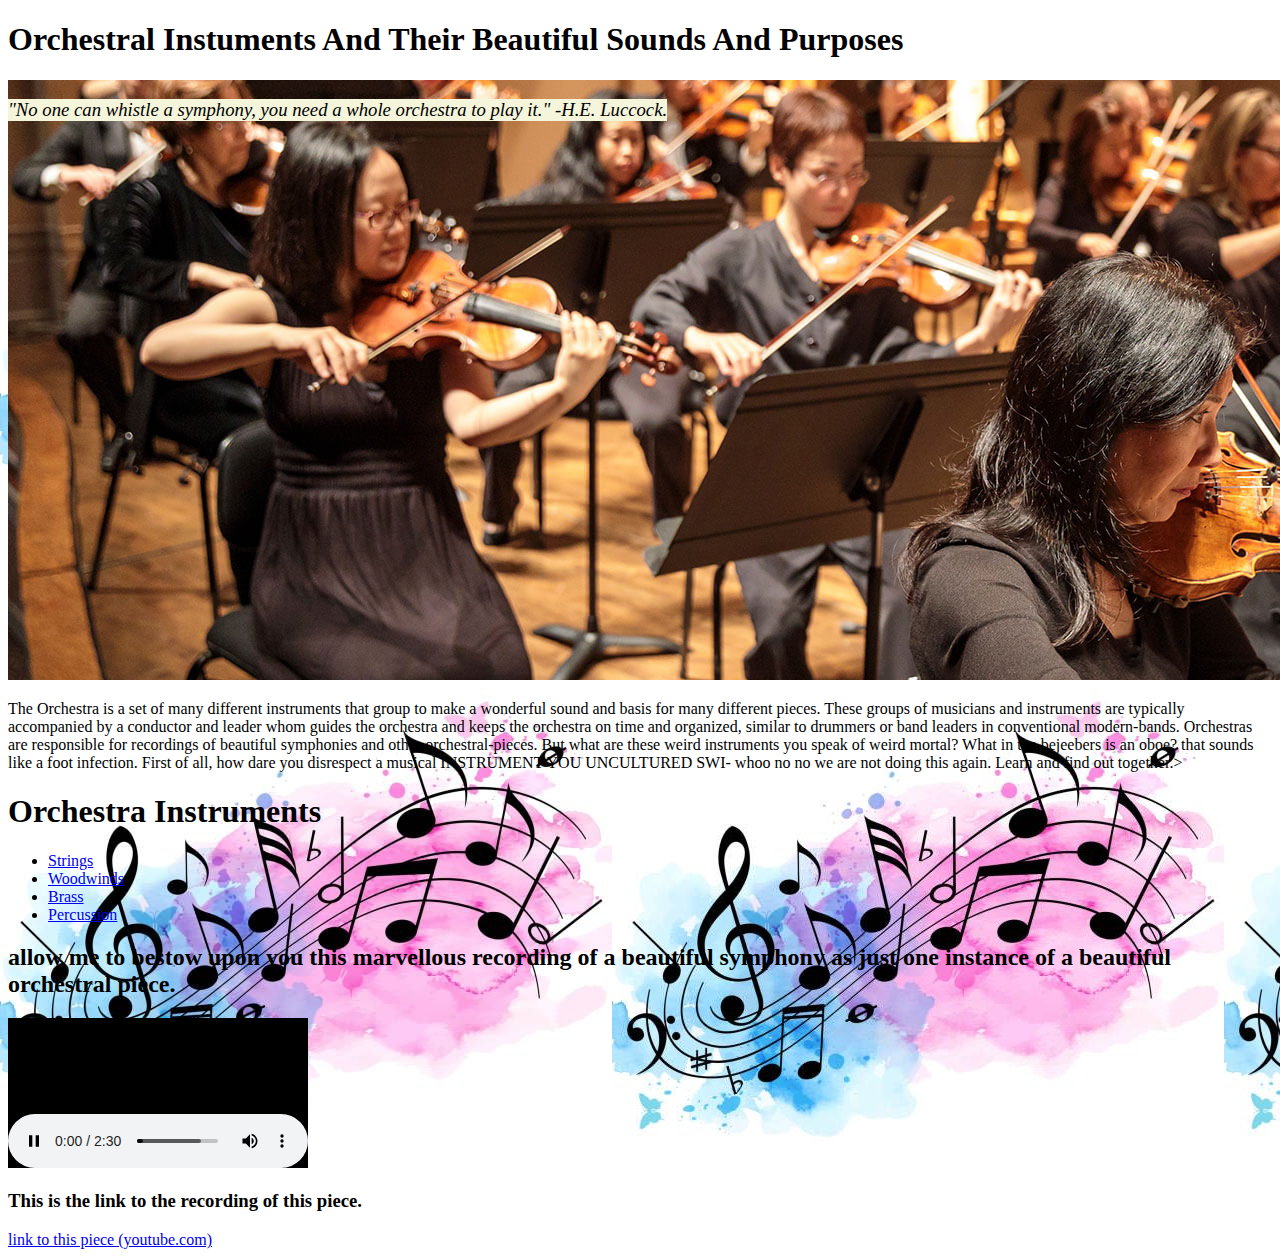
<file: index.html>
<!DOCTYPE html>
<html>
	<head>
		<h1> 
			Orchestral Instuments And Their Beautiful Sounds And Purposes
		</h1>

		<style>

			.corpus {
					background-image: url("musical\ design\ 1.jpg"); 
				
				}
			
				.bullet_points {
				  text-decoration: wavy;
				  text-shadow: 3cap;
				}
				.quote {
				  background-color: beige;
				  font-weight: 400;
				  position: absolute;
				  font-style: italic;
				  font-family: cursive; 
				}
				.head {
					font-weight: 400;
						  position: absolute;
						  font-style: italic;
						  font-family: cursive;   
				}
				
								
				
				</style>	

	</head>
	<body class="corpus">

	<h3 class= "quote">
		"No one can whistle a symphony, you need a whole orchestra to play it." -H.E. Luccock.
	</h3>
		

<div class="banner">
	
	<img src="strings majestic photo.jpg" alt="Ever thought about being an orchestra musician?">



</div>


	


	 <p class="bigtext">
		The Orchestra is a set of many different instruments that group to make a wonderful sound and basis for many different pieces. These groups of musicians and instruments are typically accompanied by a conductor and leader whom guides the orchestra and keeps the orchestra on time and organized, similar to drummers or band leaders in conventional modern-bands. Orchestras are responsible for recordings of beautiful symphonies and other orchestral-pieces. But what are these weird instruments you speak of weird mortal? What in the bejeebers is an oboe? that sounds like a foot infection. First of all, how dare you disrespect a musical INSTRUMENT YOU UNCULTURED SWI- whoo no no we are not doing this again. Learn and find out together.>
	</p>

		<header>
			<h1 class="bigtext">Orchestra Instruments</h1>
			<div class="bullet_points"></div>
			<nav>
				<ul>
					<li><a href="strings.html">Strings</a></li>
					<li><a href="woodwinds.html">Woodwinds</a></li>
					<li><a href="brass.html">Brass</a></li>
					<li><a href="percussion.html">Percussion</a></li>
				</ul>
			</nav>
		</header>
</div>

	<h2> allow me to bestow upon you this marvellous recording of a beautiful symphony as just one instance of a beautiful orchestral piece.</h2>
		<embed src="Mahler 5.mp3" autostart> </embed>
	<h3> This is the link to the recording of this piece.</h3>
	<a href="https://www.youtube.com/watch?v=9KSESLJ0LWA"> link to this piece (youtube.com)</a>


</body>
</html>
</file>
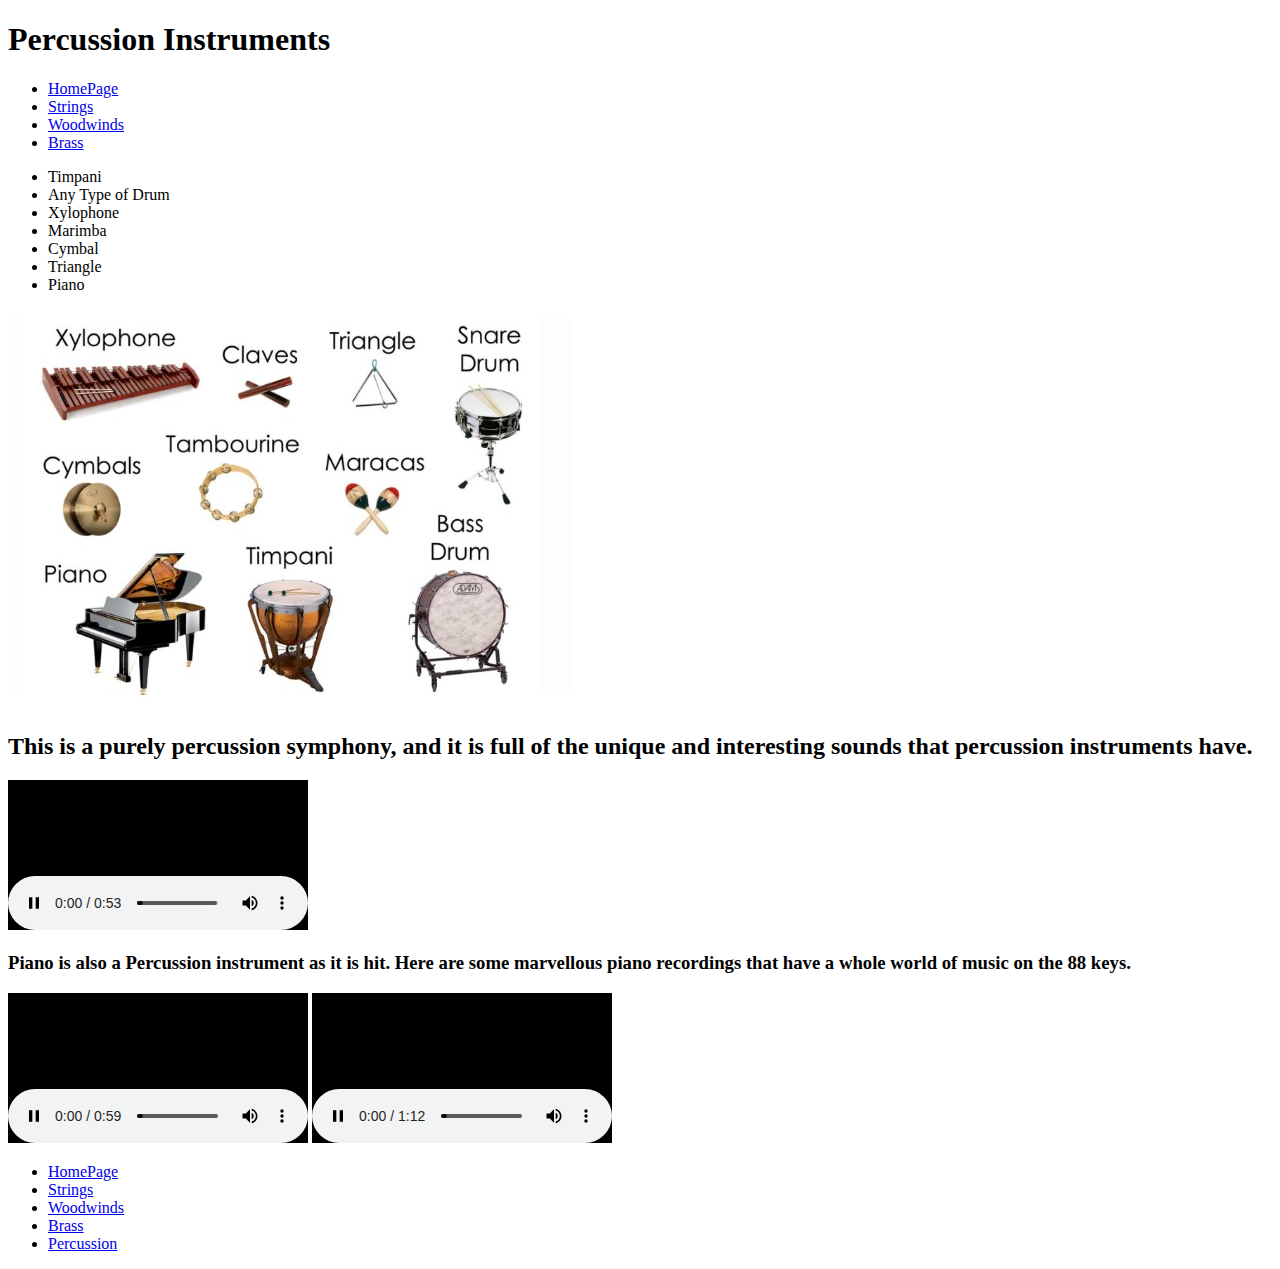
<file: percussion.html>
<!DOCTYPE html>
<html>
	
	<head class="head">
		<title> Percussion Instruments</title>

		<link rel="mystyle.css">
	</head>
	<body class="corpus">
		<h1> Percussion Instruments</h1>

<div class="banner">
	<nav>
		<ul>
			<li><a href="index.html">HomePage</a></li>
			<li><a href="strings.html">Strings</a></li>
			<li><a href="woodwinds.html">Woodwinds</a></li>
			<li><a href="brass.html">Brass</a></li>
		</ul>
	</nav>
	<style>

		.background {
		  background-image: url("musical\ design\ 1.jpg"); background-color: antiquewhite;
		} 

		.body_of_strings {
		  background-color: antiquewhite;
		  background-image: url(music\ design\ 2.jpg);
		  
		}
		
		.woodwinds {
		  background-image: url(music\ design\ 3.jpeg);
		}
		.quote {
		  background-image: url(music\ design\ 3.jpeg);
		  background-color: beige;
		  font-weight: 400;
		  position: absolute;
		  font-style: italic;
		  font-family: cursive;
		}
		.body {
      background-image: url("music\ design\ 1.jpeg");      
      background-color: antiquewhite;                                                                                                               
  		  }                                                                                                                  
		
		.head {
		  font-style: italic;
		  font-weight: bold;
		  background-color: darkcyan;
		  font-family: cursive;
		  text-decoration-color: blanchedalmond;
		}
		
						
		
				</style>

	
	
	
				<ul>
					<li>Timpani</li>
					<li>Any Type of Drum
					<li> Xylophone
					<li>Marimba
					<li>Cymbal
					<li> Triangle</li>
					<li> Piano</li>
			
					</li>
				</ul>
				<img src="Percussion Instruments.jpg">
				
	

	<h2> This is a purely percussion symphony, and it is full of the unique and interesting sounds that percussion instruments have.</h2>
		<embed src="Percussion.mp3" autostart> </embed>
	
<h3> Piano is also a Percussion instrument as it is hit. Here are some marvellous piano recordings that have a whole world of music on the 88 keys.</h3>
	<embed src="Piano nocturne .mp3"></embed>
	<embed src="Bach prelude .mp3"></embed>
	<nav>
		<ul>
			<li><a href="index.html">HomePage</a></li>
			<li><a href="strings.html">Strings</a></li>
			<li><a href="woodwinds.html">Woodwinds</a></li>
			<li><a href="brass.html">Brass</a></li>
			<li><a href="percussion.html">Percussion</a></li>
		</ul>
	</nav>

</body>
</html>
</file>
